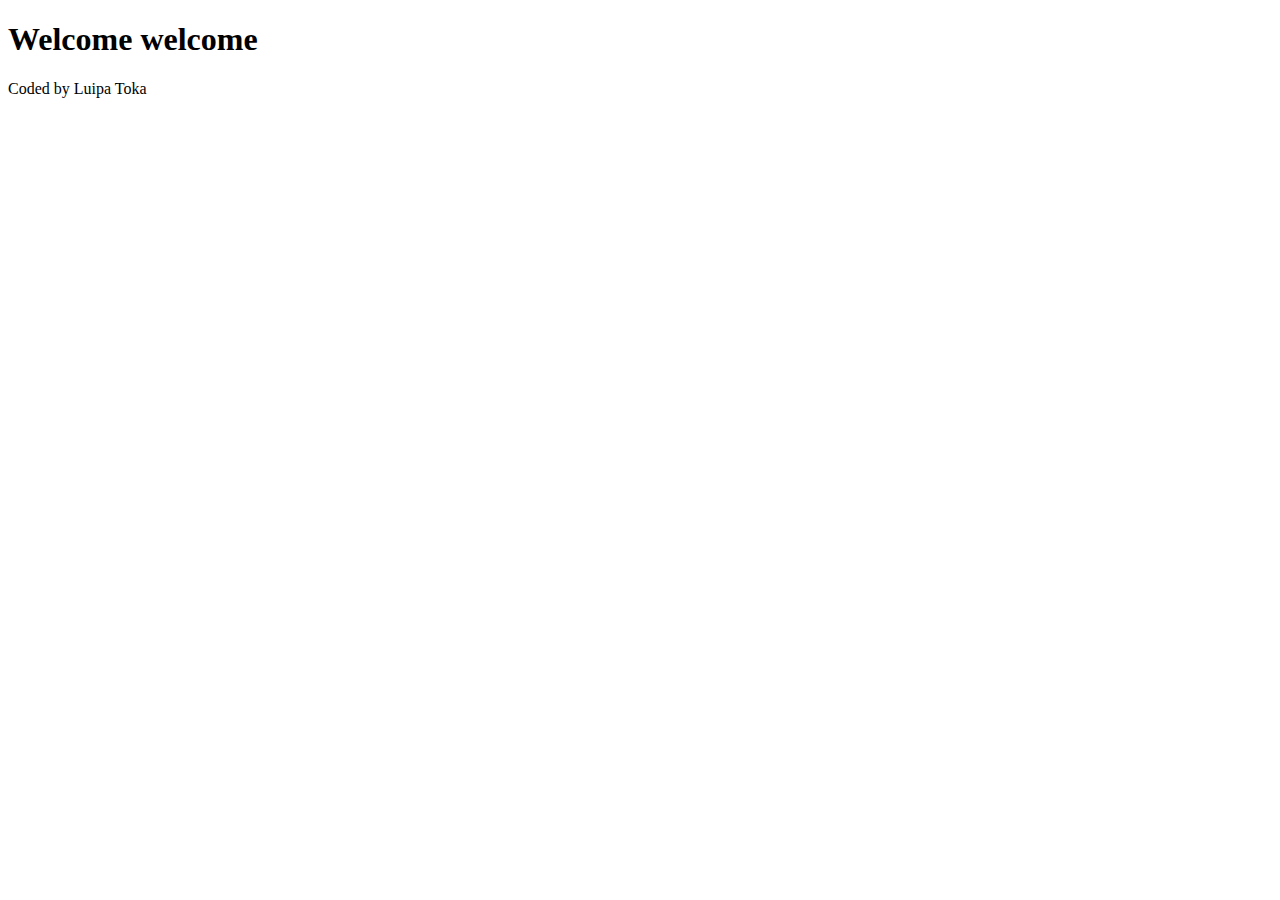
<file: dzaddy.html>
<!DOCTYPE html>
<html lang="en">
  <head>
    <meta charset="UTF-8" />
    <meta name="viewport" content="width=device-width, initial-scale=1.0" />
    <title>My Weather</title>
  </head>
  <body>
    <h1>Welcome welcome</h1>
    <footer>Coded by Luipa Toka</footer>
  </body>
</html>
</file>
